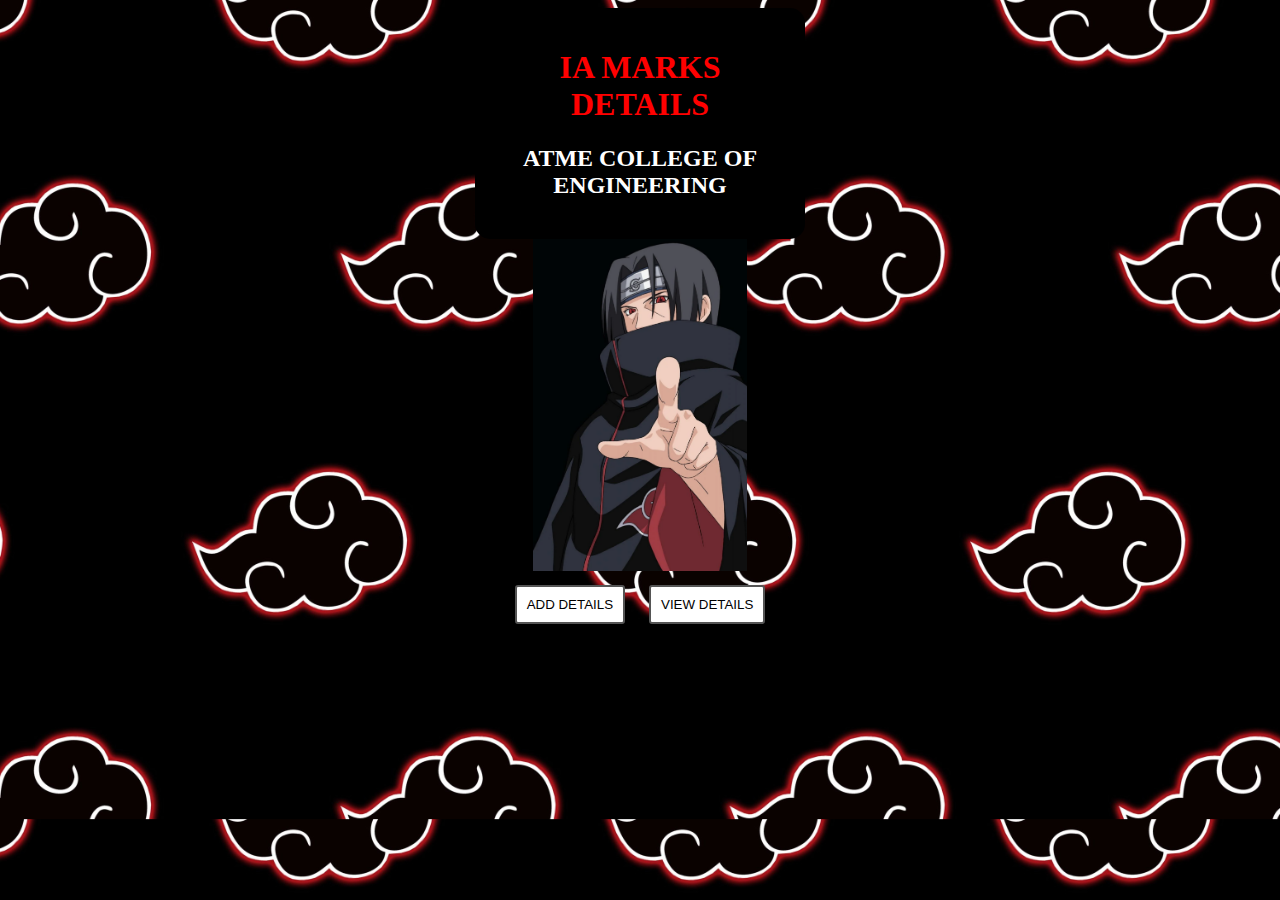
<file: itachi/src/main/webapp/index.html>
<!DOCTYPE html>
<html>
<head>
<meta charset="UTF-8">
<title>IA MARKS DETAILS</title>
<link rel="stylesheet" href="styles.css">
</head>
<body>
<center>
<div class="form" style="width:23%;">
	<h1 style="color:red;">IA MARKS DETAILS</h1>
	<h2 style="color:white">ATME COLLEGE OF ENGINEERING </h2>
</div>
<img src="./itachi.jpg" height="100%"width="17%"></img>

</br>
<a href = "form.html">
<button class="button"> ADD DETAILS</button></a>
<a href= "view.jsp">
<button class="button"> VIEW DETAILS</button></a>
</center>

</body>
</html>
</file>
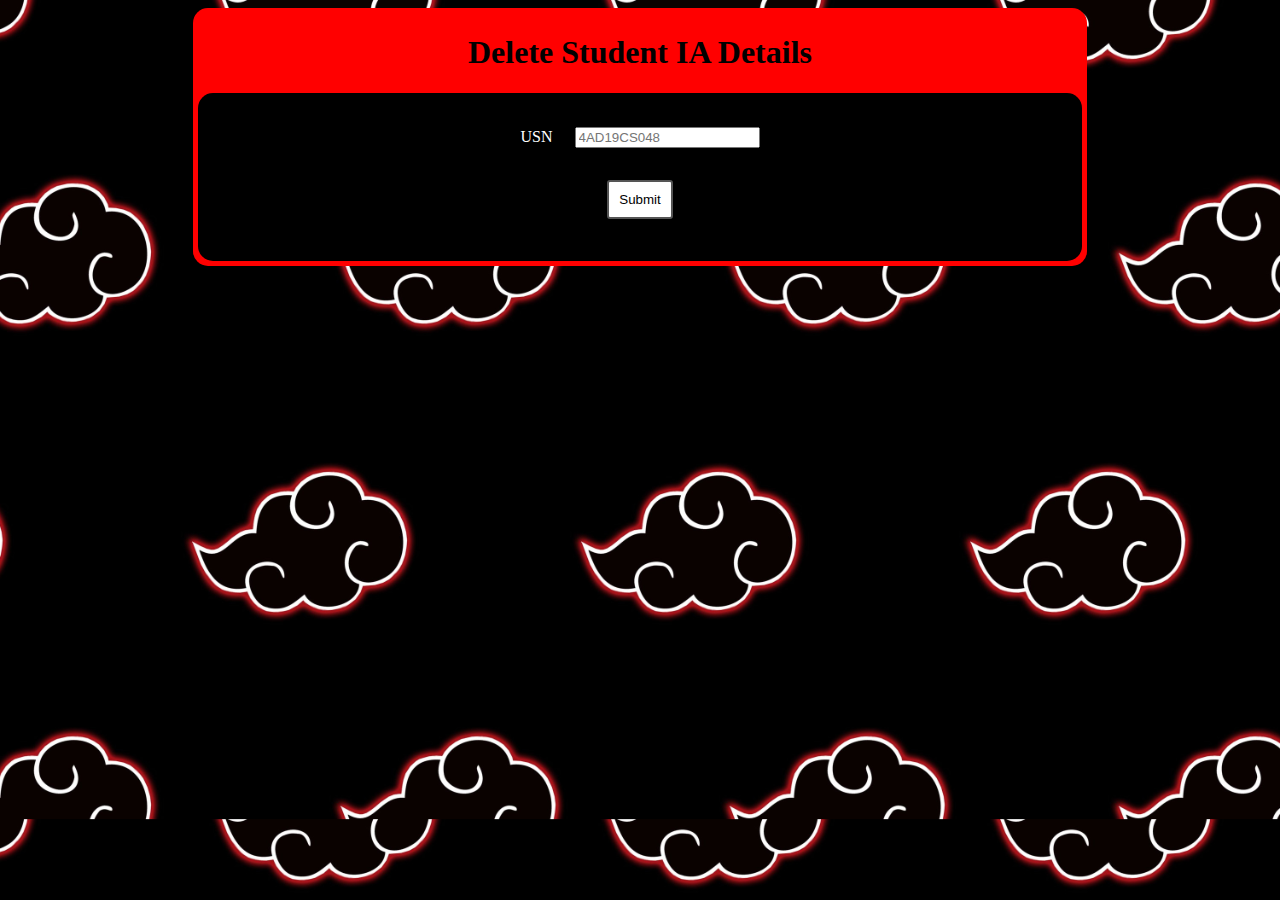
<file: itachi/src/main/webapp/delete.html>
<!DOCTYPE html>
<html>
<head>
<meta charset="ISO-8859-1">
<title>Insert title here</title>
<link rel="stylesheet" href="styles.css">
</head>
<body>
<center>
  <div class="contents" >
  <h1>Delete Student IA Details</h1>
  <div class="form">
<form action="delete.jsp" method="POST"><table align="center" cellpadding = "10">
<tr>

</tr>
</tr>
<tr>
<td style=color:white>USN</td>
<td><input type="text" name="usn" maxlength="100" placeholder="4AD19CS048"/></td>
</tr>


<tr>
<td colspan="2" align="center">
<input type="submit" class="button" value="Submit">

</td>
</tr>
</table>
</form>
  </div>
  </div>
  
</center>
</body>
</html>
</file>
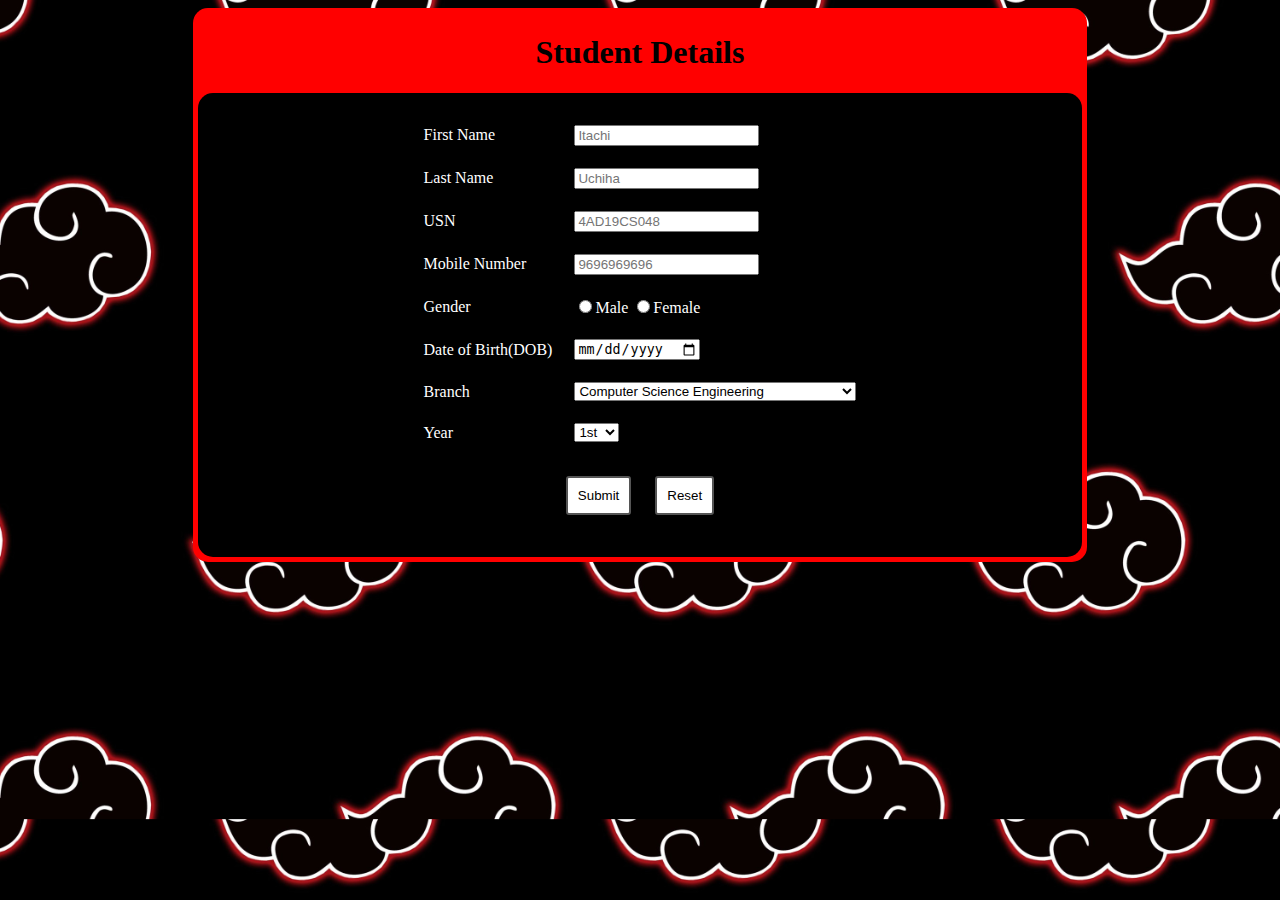
<file: itachi/src/main/webapp/form.html>
<!DOCTYPE html>
<html>
<head>
<meta charset="UTF-8">
<title>Insert title here</title>
<link rel="stylesheet" href="styles.css">
</head>
<body>
<center>
  <div class="contents" >
  <h1>Student Details</h1>
  <div class="form">
<form action="add.jsp" method="POST"><table align="center" cellpadding = "10">
<tr>
<td style=color:white>First Name</td>
<td><input type="text" name="name" maxlength="50" placeholder="Itachi" />

</td>
</tr>
<tr>
<td style=color:white>Last Name</td>
<td><input type="text" name="lname" maxlength="50" placeholder="Uchiha"/>

</td>
</tr>
<tr>
<td style=color:white>USN</td>
<td><input type="text" name="usn" maxlength="100" placeholder="4AD19CS048"/></td>
</tr>
<tr>
<td style=color:white>Mobile Number</td>
<td>
<input type="text" name="phone" maxlength="10" placeholder="9696969696"/>

</td>
</tr>
<tr>
<td style=color:white>Gender</td>
<td>
<input type="radio" name="gender" value="Male" /><span style=color:white>Male</span>

<input type="radio" name="gender" value="Female" /><span style=color:white>Female</span>

</td>
</tr>
<tr>
<td style=color:white>Date of Birth(DOB)</td>
<td>
<input type="date" name="dob">
</td>
<tr>
<td style=color:white>Branch</td>
<td><select name="branch" >
<option value="CSE">Computer Science Engineering</option>
<option value="ECE">Electronics and communication Engineering</option>
<option value="EEE">Electrical and electronics Engineering</option>
<option value="ME">Mechanical Engineering</option>
<option value="CV">Civil Engineering</option>

</select></td>
<tr>
<td style=color:white>Year</td>
<td><select name="year" >
<option value="1">1st</option>
<option value="2">2nd</option>
<option value="3">3rd</option>
<option value="4">4th</option>

</select></td>
</tr>
</tr>

<tr>

<tr>
<td colspan="2" align="center">
<input type="submit" class="button" value="Submit">
<input type="reset" class="button" value="Reset">
</td>
</tr>
</table>
</form>
  </div>
  </div>
  
</center>
</body>
</html>
</file>
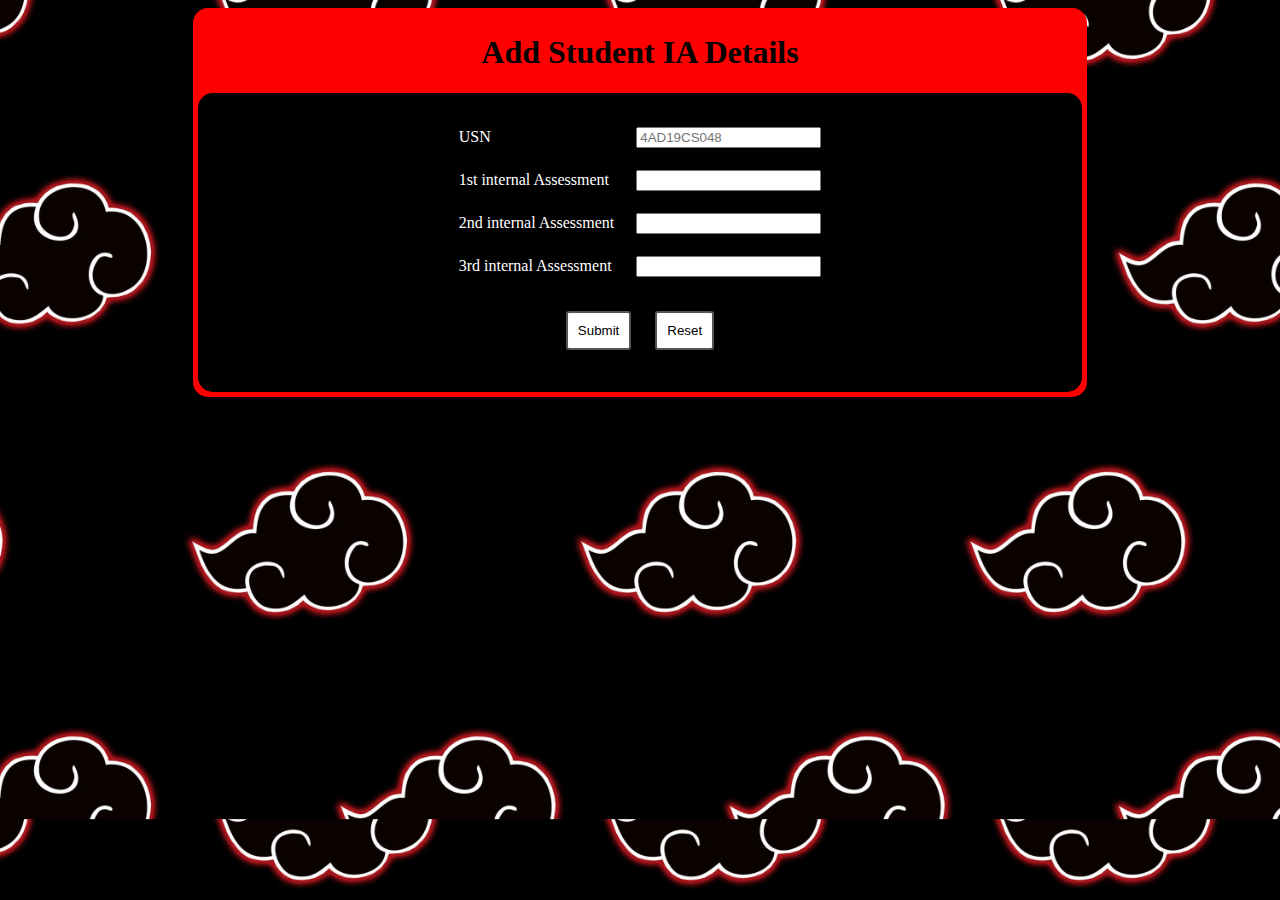
<file: itachi/src/main/webapp/insert.html>
<!DOCTYPE html>
<html>
<head>
<meta charset="UTF-8">
<title>Insert title here</title>
<link rel="stylesheet" href="styles.css">
</head>
<body>
<center>
  <div class="contents" >
  <h1>Add Student IA Details</h1>
  <div class="form">
<form action="addia.jsp" method="POST"><table align="center" cellpadding = "10">
<tr>

</tr>
</tr>
<tr>
<td style=color:white>USN</td>
<td><input type="text" name="usn" maxlength="100" placeholder="4AD19CS048"/></td>
</tr>
<tr>
<td style=color:white>1st internal Assessment</td>
<td><input name="ia1" rows="10" cols="50"></input></td>
</tr>
<tr>
<td style=color:white>2nd internal Assessment</td>
<td><input name="ia2" rows="10" cols="50"></input></td>
</tr>
<tr>
<td style=color:white>3rd internal Assessment</td>
<td><input name="ia3" rows="10" cols="50"></input></td>
</tr>

<tr>

<tr>
<td colspan="2" align="center">
<input type="submit" class="button" value="Submit">
<input type="reset" class="button" value="Reset">
</td>
</tr>
</table>
</form>
  </div>
  </div>
  
</center>
</body>
</html>
</file>
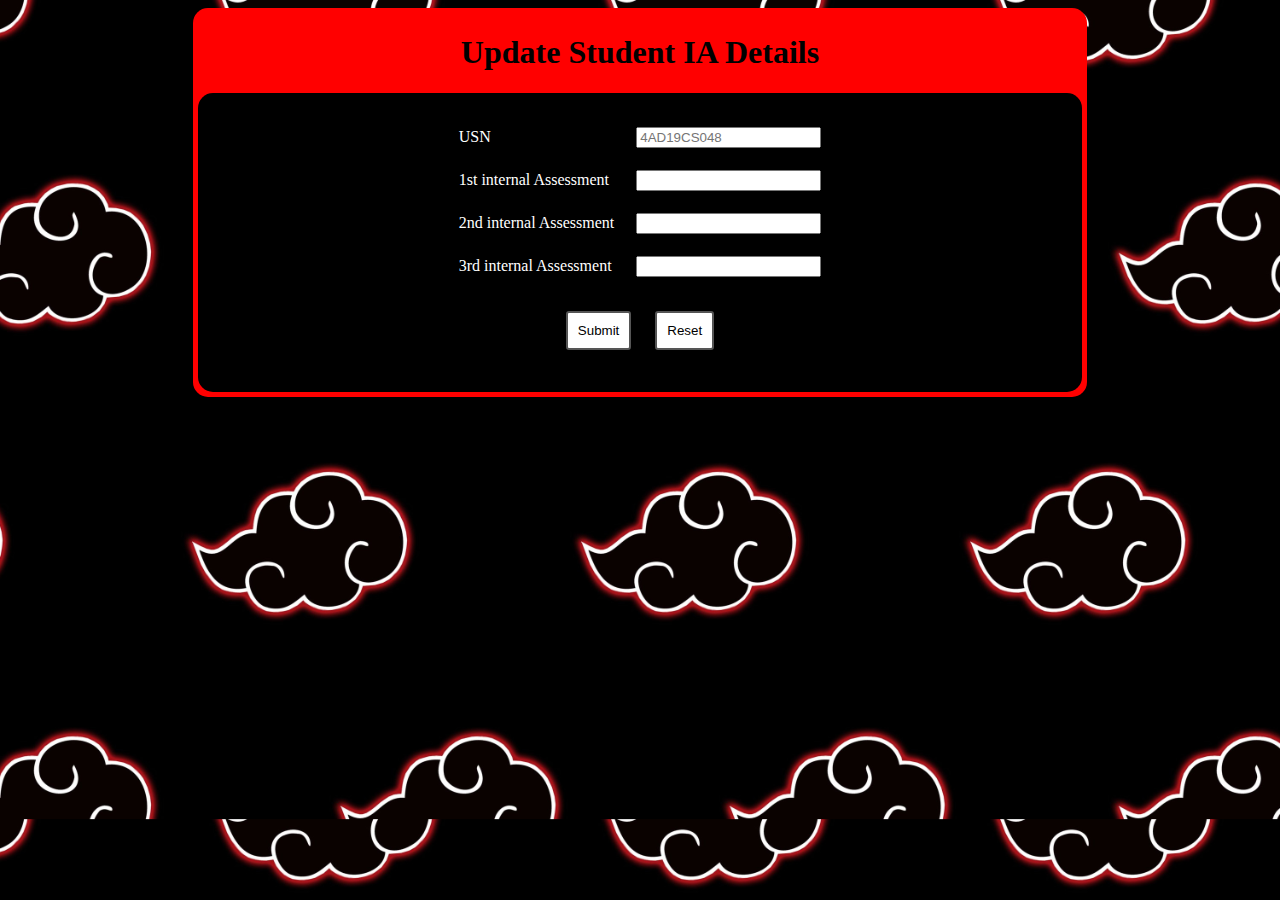
<file: itachi/src/main/webapp/update.html>
<!DOCTYPE html>
<html>
<head>
<meta charset="UTF-8">
<title>Insert title here</title>
<link rel="stylesheet" href="styles.css">
</head>
<body>
<center>
  <div class="contents" >
  <h1>Update Student IA Details</h1>
  <div class="form">
<form action="update.jsp" method="POST"><table align="center" cellpadding = "10">
<tr>

</tr>
</tr>
<tr>
<td style=color:white>USN</td>
<td><input type="text" name="usn" maxlength="100" placeholder="4AD19CS048"/></td>
</tr>
<tr>
<td style=color:white>1st internal Assessment</td>
<td><input name="ia1" rows="10" cols="50"></input></td>
</tr>
<tr>
<td style=color:white>2nd internal Assessment</td>
<td><input name="ia2" rows="10" cols="50"></input></td>
</tr>
<tr>
<td style=color:white>3rd internal Assessment</td>
<td><input name="ia3" rows="10" cols="50"></input></td>
</tr>

<tr>

<tr>
<td colspan="2" align="center">
<input type="submit" class="button" value="Submit">
<input type="reset" class="button" value="Reset">
</td>
</tr>
</table>
</form>
  </div>
  </div>
  
</center>
</body>
</html>
</file>
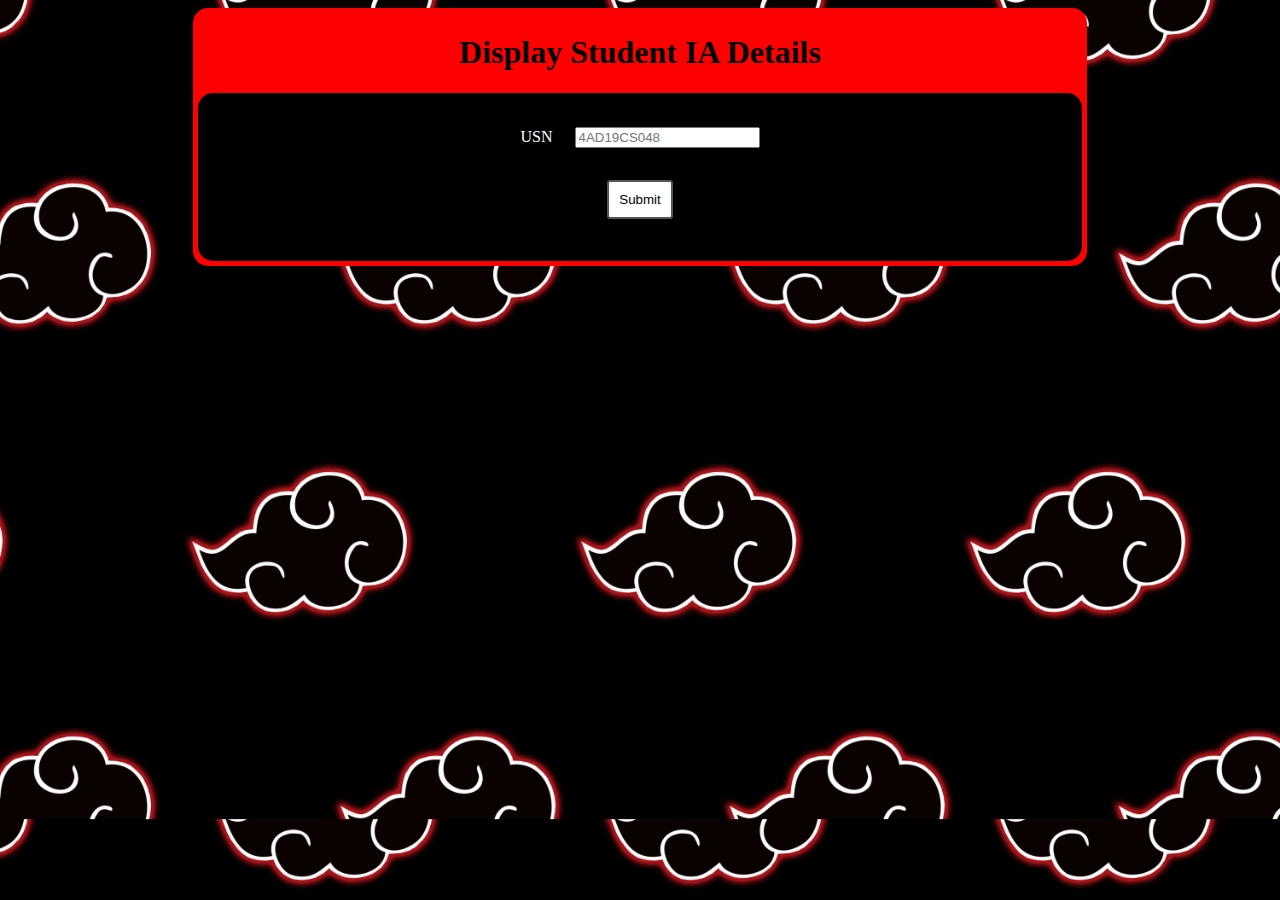
<file: itachi/src/main/webapp/viewia.html>
<!DOCTYPE html>
<html>
<head>
<meta charset="ISO-8859-1">
<title>Insert title here</title>
<link rel="stylesheet" href="styles.css">
</head>
<body>
<center>
  <div class="contents" >
  <h1>Display Student IA Details</h1>
  <div class="form">
<form action="viewia.jsp" method="POST"><table align="center" cellpadding = "10">
<tr>

</tr>
</tr>
<tr>
<td style=color:white>USN</td>
<td><input type="text" name="usn" maxlength="100" placeholder="4AD19CS048"/></td>
</tr>


<tr>
<td colspan="2" align="center">
<input type="submit" class="button" value="Submit">

</td>
</tr>
</table>
</form>
  </div>
  </div>
  
</center>
</body>
</html>
</file>
<file: itachi/src/main/webapp/styles.css>
body{background-image: url("./639594.jpg");
  background-size: cover;

}

.contents{
    background-color: red;

 width:70%;
    padding: 5px;
    border: 10px;
    border-radius: 15px;
}

.form{
   background-color: black;
 
    padding: 20px;
    border: 10px;
    border-radius: 15px;
}
.button {
    background-color: white;
    color: black;
    border: 2px solid #555555;
    padding :10px;
    border-radius: 3px;
    margin: 10px;
  }
  
  .button:hover {
    background-color: black;
    color: white;
    
  }


  #student {
    font-family: Arial, Helvetica, sans-serif;
    border-collapse: collapse;
    width: 100%;
    
  }
  
  #student td, #student th {
    border: 1px solid #ddd;
    padding: 8px;
    color: white;
  }
  
  
  #student tr:hover {background-color: #ddd;
  color: black;
}
  
  #student th {
    padding-top: 12px;
    padding-bottom: 12px;
    padding-left:10px ;
    text-align: left;
    background-color: #04AA6D;
    color: white;
    
  }
</file>
